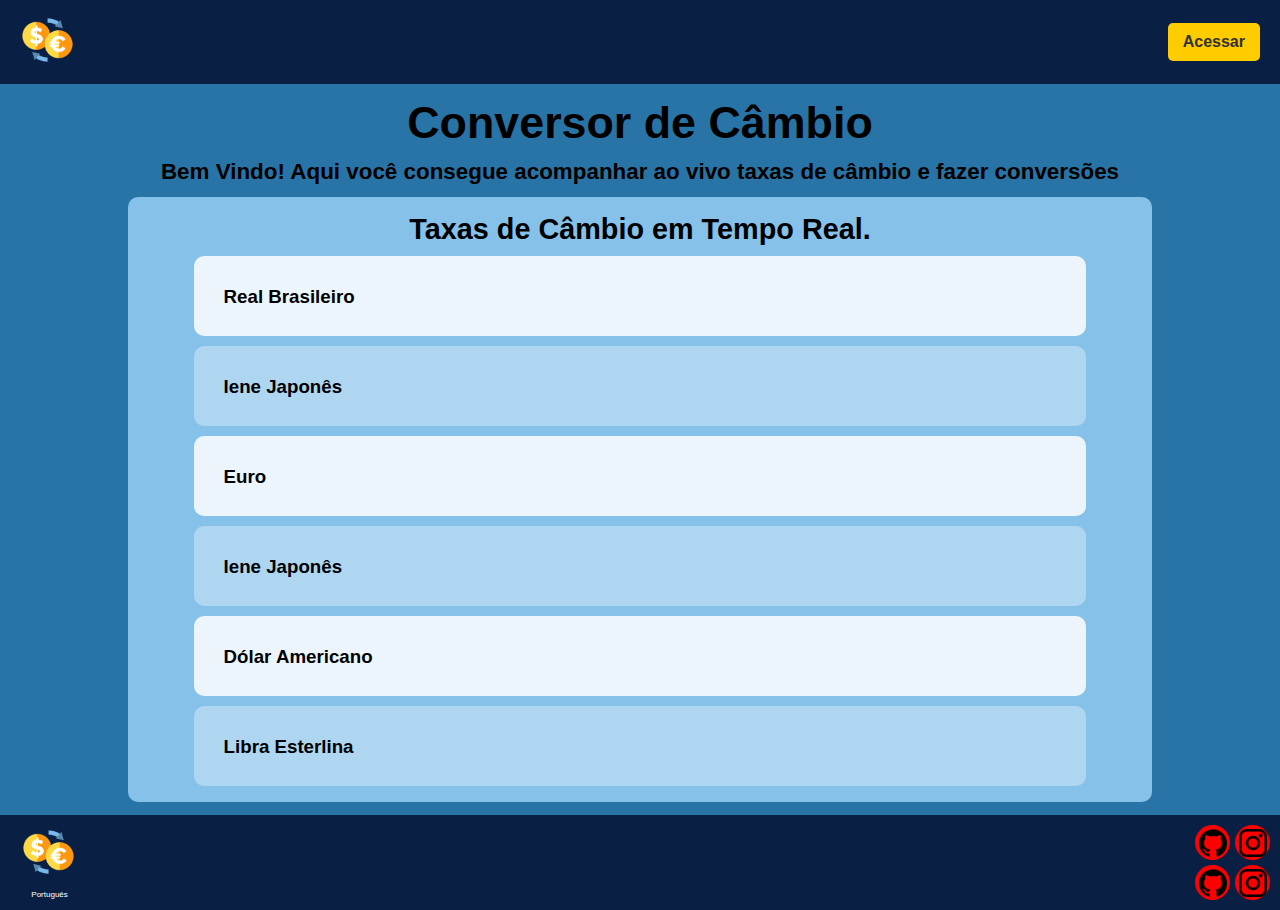
<file: index.html>
<!DOCTYPE html>
<html lang="pt-BR">
<head>
    <meta charset="UTF-8">
    <meta name="viewport" content="width=device-width, initial-scale=1">
    <title>Conversor de Câmbio</title>
    <link rel="shortcut icon" href="./img/logo.png" type="image/x-icon">
    <link rel="stylesheet" href="style.css">
</head>
<body>
    <header>
        <div class="logo">
            <img src="./img/logo.png" alt="Logo do Site">
        </div>
        <a href="conversor.html" class="btn">Acessar</a>
    </header>

    <div>
        <h1 class="h1">Conversor de Câmbio</h1>
    </div>
    <div>
        <h2 class="h2">Bem Vindo! Aqui você consegue acompanhar ao vivo taxas de câmbio e fazer conversões</h2>
    </div>

    <div class="conteudo">
        <div>
            <h1 class="h11">Taxas de Câmbio em Tempo Real.</h1>
        </div>
        <div class="att1">
            <table>
                <tr>
                    <td>
                        <h3>Real Brasileiro</h3>
                    </td>
                    <td></td>
                </tr>
            </table>
        </div>

        <div class="att2">
            <table>
                <tr>
                    <td>
                        <h3>Iene Japonês</h3>
                    </td>
                    <td></td>
                </tr>
            </table>
        </div>
        <div class="att1">
            <table>
                <tr>
                    <td>
                        <h3>Euro</h3>
                    </td>
                    <td></td>
                </tr>
            </table>
        </div>

        <div class="att2">
            <table>
                <tr>
                    <td>
                        <h3>Iene Japonês</h3>
                    </td>
                    <td></td>
                </tr>
            </table>
        </div>
        <div class="att1">
            <table>
                <tr>
                    <td>
                        <h3>Dólar Americano</h3>
                    </td>
                    <td></td>
                </tr>
            </table>
        </div>

        <div class="att2">
            <table>
                <tr>
                    <td>
                        <h3>Libra Esterlina</h3>
                    </td>
                    <td></td>
                </tr>
            </table>
        </div>

    </div>

    <footer class="footer">
        <div class="div_esq">
            <div class="logo">
                <img src="./img/logo.png" alt="logo">
            </div>
            <div>
                <p class="text_port">Português</p>
            </div>
        </div>

        <div class="div_dir">
            <div class="bolinha">
                <a href="https://github.com/ReivissonLuiz">
                    <img class="insta_git" src="./img/github.png" alt="github">
                </a>
            </div>
            <div class="bolinha">
                <a href="https://www.instagram.com/reivissonlz">
                    <img class="insta_git" src="./img/instagram.png" alt="instagram">
                </a>
            </div>
            <div class="bolinha">
                <a href="https://github.com/Willy-Robert">
                    <img class="insta_git" src="./img/github.png" alt="github">
                </a>
            </div>
            <div class="bolinha">
                <a href="https://www.instagram.com/willy.robert/">
                    <img class="insta_git" src="./img/instagram.png" alt="instagram">
                </a>
            </div>
        </div>
    </footer>
</body>
</html>
</file>
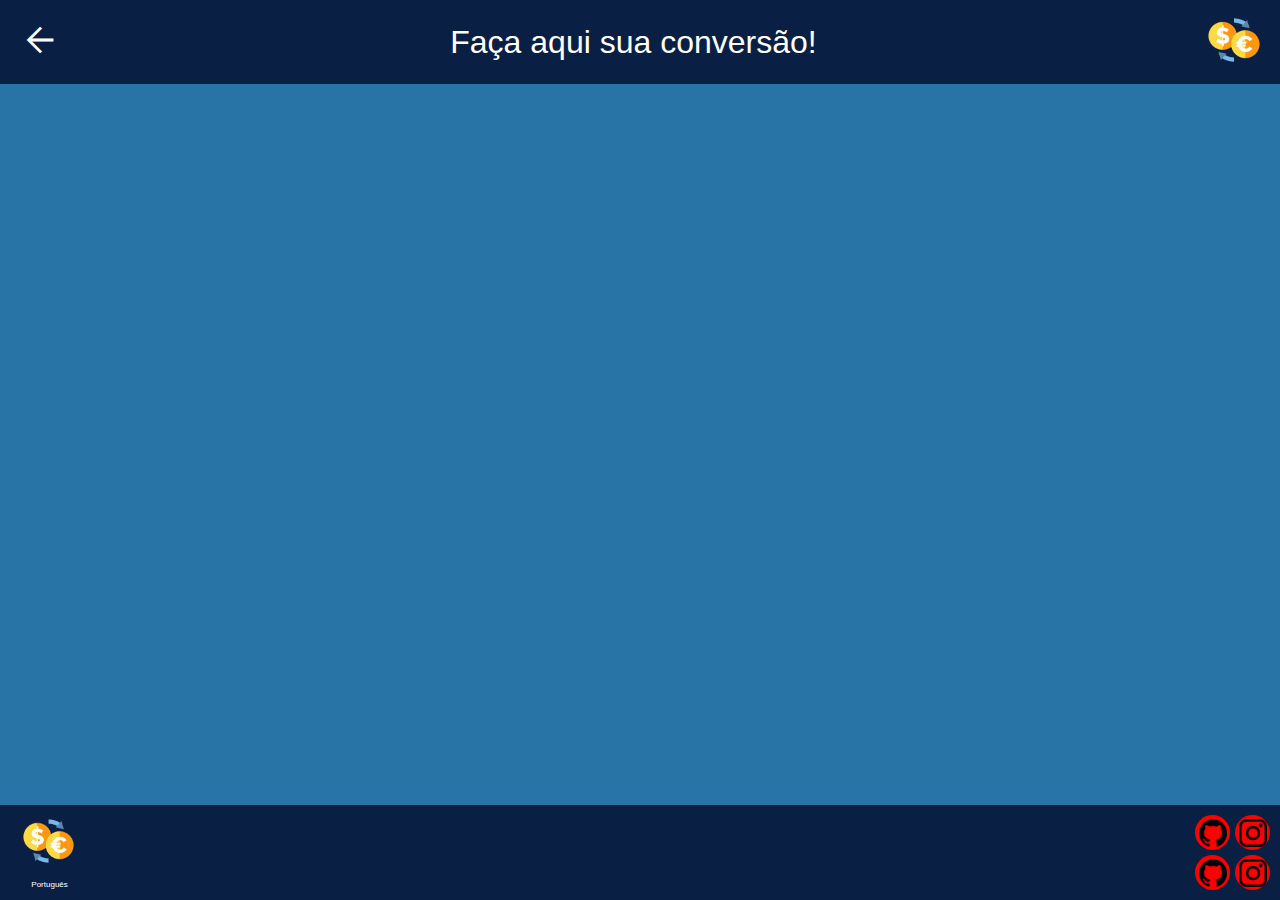
<file: conversor.html>
<!DOCTYPE html>
<html lang="pt-BR">
<head>
    <meta charset="UTF-8">
    <meta name="viewport" content="width=device-width, initial-scale=1">
    <title>Conversor de Câmbio</title>
    <link rel="stylesheet" href="https://fonts.googleapis.com/css2?family=Material+Symbols+Outlined" />
    <link rel="shortcut icon" href="./img/logo.png" type="image/x-icon">
    <link rel="stylesheet" href="convert.css">
</head>
<body>
    <header>
        <div>
            <a href="index.html"><span class="material-symbols-outlined">
                arrow_back
            </span></a>
        </div>
        <div>
            <p class="text_title">Faça aqui sua conversão!</p>
        </div>
        <div class="logo">
            <img src="./img/logo.png" alt="Logo do Site">
        </div>
    </header>
    <footer class="footer">
        <div class="div_esq">
            <div class="logo">
                <img src="./img/logo.png" alt="logo">
            </div>
            <div>
                <p class="text_port">Português</p>
            </div>
        </div>
        <div class="div_dir">
            <div class="bolinha">
                <a href="https://github.com/ReivissonLuiz">
                    <img class="insta_git" src="./img/github.png" alt="github">
                </a>
            </div>
            <div class="bolinha">
                <a href="https://www.instagram.com/reivissonlz">
                    <img class="insta_git" src="./img/instagram.png" alt="instagram">
                </a>
            </div>
            <div class="bolinha">
                <a href="https://github.com/Willy-Robert">
                    <img class="insta_git" src="./img/github.png" alt="github">
                </a>
            </div>
            <div class="bolinha">
                <a href="https://www.instagram.com/willy.robert/">
                    <img class="insta_git" src="./img/instagram.png" alt="instagram">
                </a>
            </div>
        </div>
    </footer>    
</body>
</html>
</file>
<file: style.css>
* {
    margin: 0;
    padding: 0;
    box-sizing: border-box;
    font-family: Arial, sans-serif;
}

body {
    background-color: #2874a6;
}

header {
    display: flex;
    justify-content: space-between;
    align-items: center;
    background: #0A1F44;
    padding: 15px 20px;
    color: white;
    position: relative;
}
footer {
    background-color: #0A1F44;
    color: white;
    display: flex;
    justify-content: space-between;
    align-items: center;
    padding: 10px;
    position: sticky;
    width: 100%;
    flex-wrap: wrap;
}
.div_esq{
    flex: 1;
    text-align: left;
}
.div_dir{
    display: grid;
    grid-template-columns: repeat(2, 1fr);
    grid-gap: 5px;
    justify-items: center;
    align-items: center;
    text-align: center;
}
.bolinha{
    width: 35px;
    height: 35px;
    background-color: red;
    border-radius: 50%;
    display: flex;
    justify-content: center;
    align-items: center;
}
.insta_git{
    max-width: 28px;
    align-items: center;
    justify-content: center ;
    display: flex;
}

.logo img {
    height: 50px;
    margin-left: 1%;
}
.btn {
    background: #ffcc00;
    color: #333;
    padding: 10px 15px;
    text-decoration: none;
    font-size: 16px;
    font-weight: bold;
    border-radius: 5px;
    transition: 0.3s;
}

.btn:hover {
    background: #ffaa00;
}
@media (max-width: 768px) {

    .menu-toggle {
        display: block;
    }
    header {
        justify-content: space-between;
    }
}
.text_port{
    font-size: 8px;
    margin-left: 1.8%;
    margin-top: 0.80%;
}
.conteudo {
    background-color: #85c1e9;
    margin: 1% auto; /* Centraliza e mantém margem */
    border-radius: 10px;
    width: 80%;
    max-width: 1500px;
    min-width: 300px;
    padding: 1rem;
    display: flex;
    flex-direction: column;
    gap: 10px; /* Espaço entre att1 e att2 */
    align-items: center;
}
.h1{
    font-size: 280%;
    text-align: center;
    justify-content: center;
    margin-top: 1%;
}   
.h2{
    font-size: 140%;
    text-align: center;
    justify-content: center;
    margin-top: 0.85%;
}
.h11{
    font-size: 180%;
    text-align: center;
    justify-content: center;
}
.att1 {
    width: clamp(400px, 90%, 1200px);
    max-width: 1100px;
    min-width: 300px;
    border-radius: 10px;
    padding: 28px;
    background-color: #ebf5fb;
    height: 80px;
}
.att2{
    width: clamp(400px, 90%, 1200px);
    max-width: 1100px;
    min-width: 300px;
    border-radius: 10px;
    padding: 28px;
    background-color: #aed6f1;
    height: 80px;
}

@media (max-width: 768px) {
    .conteudo {
        width: 90%;
    }

    .att1, .att2 {
        width: 95%;
    }
}

@media (max-width: 480px) {
    .conteudo {
        width: 100%;
    }

    .att1, .att2 {
        width: 100%;
    }
}
</file>
<file: convert.css>
* {
    margin: 0;
    padding: 0;
    box-sizing: border-box;
    font-family: Arial, sans-serif;
}

body {
    background-color: #2874a6;
}

header {    
    display: flex;
    justify-content: space-between;
    align-items: center;
    background: #0A1F44;
    padding: 15px 20px;
    color: white;
    position: relative;
}
footer{
    background-color: #0A1F44;
    color:white;
    display: flex;
    justify-content: space-between;
    align-items: center;
    padding: 10px;
    position: fixed;
    bottom: 0;
    width: 100%;
    max-width: 100vw;
    flex-wrap: wrap;
}
.div_esq{
    flex: 1;
    text-align: left;
}
.div_dir{
    display: grid;
    grid-template-columns: repeat(2, 1fr);
    grid-gap: 5px;
    justify-items: center;
    align-items: center;
    text-align: center;
}
.bolinha{
    width: 35px;
    height: 35px;
    background-color: red;
    border-radius: 50%;
    display: flex;
    justify-content: center;
    align-items: center;
}
.insta_git{
    max-width: 28px;
    align-items: center;
    justify-content: center ;
    display: flex;
}

.logo img {
    height: 50px;
    margin-left: 1%;
}
.btn {
    background: #ffcc00;
    color: #333;
    padding: 10px 15px;
    text-decoration: none;
    font-size: 16px;
    font-weight: bold;
    border-radius: 5px;
    transition: 0.3s;
}

.btn:hover {
    background: #ffaa00;
}
@media (max-width: 768px) {

    .menu-toggle {
        display: block;
    }
    header {
        justify-content: space-between;
    }
}
.material-symbols-outlined {
    font-size: 40px;
    color: white;
    display: inline-block;
}
.text_title{
    font-size: clamp(1.0rem, 4vw, 2rem);
}   
.text_port{
    font-size: 8px;
    margin-left: 1.8%;
    margin-top: 0.80%;
}
</file>
